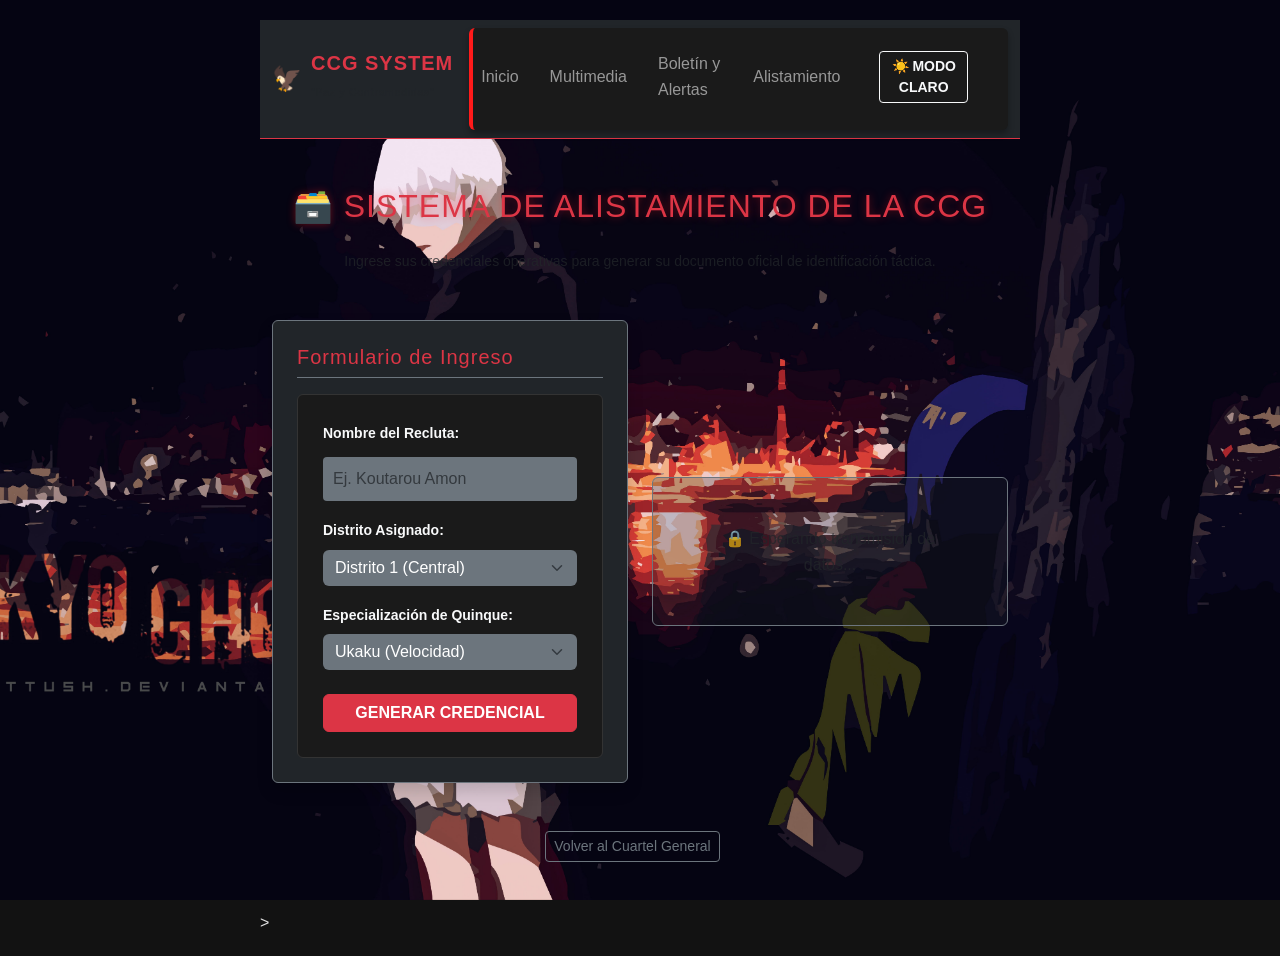
<file: enlace3.html>
<!DOCTYPE html>
<html lang="es">
<head>
    <meta charset="UTF-8">
    <meta name="viewport" content="width=device-width, initial-scale=1.0">
    <title>CCG - Registro de Investigadores</title>
    
    <link rel="icon" type="image/jpeg" href="imagen/Solo.jfif">
    
    <link href="https://cdn.jsdelivr.net/npm/bootstrap@5.3.8/dist/css/bootstrap.min.css" rel="stylesheet" integrity="sha384-sRIl4kxILFvY47J16cr9ZwB07vP4J8+LH7qKQnuqkuIAvNWLzeN8tE5YBujZqJLB" crossorigin="anonymous">    
    <link rel="stylesheet" href="Css/style.css">
</head>



<body 



style="background-image: url('imagen/Fondo.jpg'); background-repeat: no-repeat; background-size: cover; background-attachment: fixed; background-position: center;">

    <nav class="navbar navbar-expand-lg navbar-dark bg-dark border-bottom border-danger">
    <div class="container-fluid">
        <a class="navbar-brand d-flex align-items-center text-danger fw-bold" href="index.html">
            <!-- Si tienes un archivo de logo ej. Logo.png, puedes usar una etiqueta <img> aquí -->
            <span class="fs-4 me-2">🦅</span> 
            <div>
                <span class="d-block lh-1">CCG SYSTEM</span>
                <span class="text-muted fw-normal" style="font-size: 10px; letter-spacing: 1px;">"Paz y Contramedidas"</span>
            </div>
        </a>
        <button class="navbar-toggler" type="button" data-bs-toggle="collapse" data-bs-target="#navbarNav" aria-controls="navbarNav" aria-expanded="false" aria-label="Toggle navigation">
            <span class="navbar-toggler-icon"></span>
        </button>
        <div class="collapse navbar-collapse" id="navbarNav">
            <ul class="navbar-nav ms-auto align-items-center">
    <li class="nav-item"><a class="nav-link" href="index.html">Inicio</a></li>
    <li class="nav-item"><a class="nav-link" href="enlace1.html">Multimedia</a></li>
    <li class="nav-item"><a class="nav-link" href="enlace2.html">Boletín y Alertas</a></li> <li class="nav-item"><a class="nav-link" href="enlace3.html">Alistamiento</a></li>      <li class="nav-item ms-lg-3 mt-2 mt-lg-0">
        <button id="btnToggleTema" class="btn btn-outline-light btn-sm fw-bold">☀️ Modo Claro</button>
    </li>
</ul>
        </div>
    </div>
</nav>

    <div class="container my-5" style="max-width: 800px;">
        <h2 class="text-danger text-center uppercase tracking-wider mb-4">🗃️ SISTEMA DE ALISTAMIENTO DE LA CCG</h2>
        <p class="text-center text-muted small mb-5">Ingrese sus credenciales operativas para generar su documento oficial de identificación táctica.</p>

        <div class="row g-4">
            <div class="col-md-6">
                <div class="card bg-dark text-light p-4 border border-secondary shadow">
                    <h5 class="text-danger border-bottom border-secondary pb-2 mb-3">Formulario de Ingreso</h5>
                    <form id="formCredencial">
                        <div class="mb-3">
                            <label for="regNombre" class="form-label small fw-bold">Nombre del Recluta:</label>
                            <input type="text" id="regNombre" class="form-control bg-secondary text-white border-0" placeholder="Ej. Koutarou Amon" required>
                        </div>
                        <div class="mb-3">
                            <label for="regDistrito" class="form-label small fw-bold">Distrito Asignado:</label>
                            <select id="regDistrito" class="form-select bg-secondary text-white border-0">
                                <option value="Distrito 1 (Central)">Distrito 1 (Central)</option>
                                <option value="Distrito 4 (Shinjuku)">Distrito 4 (Shinjuku)</option>
                                <option value="Distrito 20 (Anteiku)">Distrito 20 (Anteiku)</option>
                            </select>
                        </div>
                        <div class="mb-3">
                            <label for="regQuinque" class="form-label small fw-bold">Especialización de Quinque:</label>
                            <select id="regQuinque" class="form-select bg-secondary text-white border-0">
                                <option value="Ukaku (Velocidad / Distancia)">Ukaku (Velocidad)</option>
                                <option value="Koukaku (Defensa / Blindado)">Koukaku (Defensa)</option>
                                <option value="Rinkaku (Potencia / Ataque)">Rinkaku (Potencia)</option>
                                <option value="Bikaku (Balance / Táctico)">Bikaku (Balance)</option>
                            </select>
                        </div>
                        <button type="submit" class="btn btn-danger w-100 fw-bold mt-2">GENERAR CREDENCIAL</button>
                    </form>
                </div>
            </div>

            <div class="col-md-6 d-flex align-items-center justify-content-center">
                <div id="vistaPreviaVacia" class="text-center border border-secondary border-dash rounded p-5 w-100 style-dark bg-dark bg-opacity-25">
                    <p class="text-muted m-0 fs-6">🔒 Esperando transmisión de datos...</p>
                </div>

                <div id="contenedorCredencial" class="card bg-black border border-danger p-3 shadow text-light w-100 d-none" style="max-width: 350px; box-shadow: 0 0 20px rgba(255, 26, 26, 0.4) !important;">
                    <div class="d-flex justify-content-between align-items-center border-bottom border-danger pb-2 mb-3">
                        <span class="fw-bold text-danger small">CCG OFFICIAL ID</span>
                        <span class="badge bg-danger text-dark fw-bold" style="font-size: 10px;">RANGO 1</span>
                    </div>
                    <div class="row align-items-center">
                        <div class="col-4 text-center">
                            <div class="bg-secondary rounded border border-danger d-flex align-items-center justify-content-center mx-auto" style="width: 70px; height: 85px;">
                                <span class="text-dark fw-bold fs-3">🕵️‍♂️</span>
                            </div>
                        </div>
                        <div class="col-8">
                            <div class="mb-1">
                                <label class="text-muted d-block" style="font-size: 9px; uppercase">INVESTIGADOR</label>
                                <span id="cardNombre" class="fw-bold text-white small">--</span>
                            </div>
                            <div class="mb-1">
                                <label class="text-muted d-block" style="font-size: 9px; uppercase">SECTOR</label>
                                <span id="cardDistrito" class="text-warning small">--</span>
                            </div>
                            <div>
                                <label class="text-muted d-block" style="font-size: 9px; uppercase">EQUIPAMIENTO</label>
                                <span id="cardQuinque" class="text-info small" style="font-size: 11px;">--</span>
                            </div>
                        </div>
                    </div>
                    <div class="border-top border-secondary text-center mt-3 pt-2" style="font-size: 8px; letter-spacing: 2px;">
                        <span class="text-success font-monospace">● ESTADO: OPERATIVO ●</span>
                    </div>
                </div>
            </div>
        </div>

        <div class="text-center mt-5">
            <a href="index.html" class="btn btn-outline-secondary btn-sm">Volver al Cuartel General</a>
        </div>
    </div>

    <script src="https://cdn.jsdelivr.net/npm/bootstrap@5.3.8/dist/js/bootstrap.bundle.min.js" integrity="sha384-FKyoEForCGlyvwx9Hj09JcYn3nv7wiPVlz7YYwJrWVcXK/BmnVDxM+D2scQbITxI" crossorigin="anonymous"></script>
    <script src="javascript/javascript.js"></script>
</body>
</html>>
</file>
<file: Css/style.css>
body {
    font-family: 'Segoe UI', Tahoma, Geneva, Verdana, sans-serif;
    line-height: 1.6;
    max-width: 800px;
    margin: 0 auto;
    padding: 20px;
    color: #e0e0e0;

    background-image: url('imagen/Fondo.jpg'); 
    background-repeat: no-repeat;                  
    background-size: cover;                         
    background-attachment: fixed;                    
    background-position: center;                    
}





        body {
    font-family: 'Segoe UI', Tahoma, Geneva, Verdana, sans-serif;
    line-height: 1.6;
    max-width: 800px;
    margin: 0 auto;
    padding: 20px;
    background-color: #121212; 
    color: #e0e0e0; 
}


h1, h2, h3, h4 {
    color: #ff1a1a; /* Rojo sangre brillante */
    text-shadow: 0px 0px 8px rgba(255, 26, 26, 0.4);
}

        h5, h6 {
            color: #b3b3b3;
        }

        
        a {
            color: #ff4d4d;
            text-decoration: none;
            font-weight: bold;
            margin-right: 15px;
            transition: color 0.3s ease;
        }

        a:hover {
            color: #ffffff;
            text-shadow: 0 0 5px #ff1a1a;
        }

        
        hr {
            border: 0;
            height: 1px;
            background: linear-gradient(to right, transparent, #ff1a1a, transparent);
            margin: 25px 0;
        }

        
        ol, ul {
            background-color: #1a1a1a; 
            padding: 15px 40px;
            border-radius: 6px;
            border-left: 4px solid #ff1a1a; /* Detalle rojo a la izquierda */
            box-shadow: 0 4px 6px rgba(0,0,0,0.3);
        }

        li {
            margin-bottom: 5px;
        }

        
        img {
            max-width: 100%;
            height: auto;
            border: 3px solid #ff1a1a;
            border-radius: 4px;
            box-shadow: 0 0 15px rgba(255, 26, 26, 0.3);
        }

        /* TABLA CON BORDES VISIBLES (Estilo Ghoul) */
        .tabla-ghoul {
            width: 100%;
            border-collapse: collapse;
            margin: 20px 0;
            background-color: #1a1a1a;
            box-shadow: 0 4px 10px rgba(0,0,0,0.5);
        }

        
        .tabla-ghoul th, .tabla-ghoul td {
            border: 2px solid #333333; 
            padding: 12px;
            text-align: left;
        }

        
        .tabla-ghoul th {
            background-color: #0a0a0a;
            color: #ff1a1a;
            font-weight: bold;
            text-transform: uppercase;
            letter-spacing: 1px;
        }

        
        .tabla-ghoul tbody tr:nth-child(even) {
            background-color: #222222;
        }

        
.caja-padding {
    border: 3px solid #ff1a1a;       
    background-color: #1a1a1a;       
    color: #e0e0e0;
    border-radius: 6px;
    
    padding: 35px;                   
}


.caja-margin {
    border: 3px solid #ffffff;       
    background-color: #1a1a1a;
    color: #e0e0e0;
    border-radius: 6px;
    padding: 15px;                   
    
    margin: 45px 0px;                
}
    


.texto-color-destacado {
    color: #ff3333; 
    font-size: 1.1rem;
}


.caja-bg-destacada {
    background-color: #e0e0e0; 
    color: #121212;            
    padding: 15px;
    border-radius: 6px;
    border-left: 5px solid #ff1a1a;
}


.caja-text-align {
    border: 2px dashed #ff1a1a; 
    padding: 15px;
    background-color: #1a1a1a;
    text-align: center;         
}


.texto-fontsize {
    font-size: 24px; 
    color: #ff3333;
    font-weight: bold;
    background-color: #1a1a1a;
    padding: 10px;
    border-left: 5px solid #ff1a1a;
}


.contenedor-interactivo {
    display: flex;
    gap: 15px;
    margin: 20px 0;
}


.caja-hover-1, .caja-hover-2 {
    flex: 1;
    padding: 15px;
    border: 2px solid #333;
    background-color: #1a1a1a;
    color: #ffffff;
    text-align: center;
    font-size: 16px;
    border-radius: 4px;
    transition: all 0.3s ease; 
}


.caja-hover-1:hover {
    color: #121212;
    background-color: #ffffff; 
    font-size: 18px;           
    border-color: #ffffff;
}


.caja-hover-2:hover {
    color: #ffffff;
    background-color: #ff1a1a; 
    font-size: 20px;           
    border-color: #ff1a1a;
    box-shadow: 0 0 10px #ff1a1a;
}


.boton-click-1, .boton-click-2 {
    flex: 1;
    padding: 15px;
    border: 2px solid #444;
    background-color: #222;
    color: #b3b3b3;
    font-size: 14px;
    font-weight: bold;
    cursor: pointer;
    border-radius: 4px;
    transition: background-color 0.2s;
}


.boton-click-1:active {
    color: #ffffff;
    background-color: #0088cc; 
    font-size: 18px;           
    border-color: #0088cc;
}


.boton-click-2:active {
    color: #000000;
    background-color: #ffcc00; 
    font-size: 11px;           
    border-color: #ffcc00;
}


.reproductor-fijo {
    position: fixed;
    bottom: 20px;       
    right: 20px;        
    background-color: #0a0a0a;
    border: 2px solid #ff1a1a;
    border-radius: 6px;
    padding: 8px;
    box-shadow: 0 0 15px rgba(255, 26, 26, 0.5);
    z-index: 1000;      
    text-align: center;
}

.etiqueta-reproductor {
    display: block;
    font-size: 11px;
    color: #ff1a1a;
    margin-bottom: 5px;
    font-weight: bold;
    text-transform: uppercase;}




        
        form {
            background-color: #1a1a1a;
            padding: 25px;
            border-radius: 6px;
            border: 1px solid #333;
        }

        input[type="text"], input[type="email"] {
            width: 100%;
            padding: 10px;
            margin-top: 5px;
            background-color: #2b2b2b;
            border: 1px solid #444;
            color: #fff;
            border-radius: 4px;
            box-sizing: border-box;
        }

        input[type="text"]:focus, input[type="email"]:focus {
            border-color: #ff1a1a;
            outline: none;
        }

        button {
            background-color: #ff1a1a;
            color: white;
            border: none;
            padding: 12px 20px;
            font-weight: bold;
            text-transform: uppercase;
            border-radius: 4px;
            cursor: pointer;
            transition: background 0.3s ease;
        }

        button:hover {
            background-color: #cc0000;
            box-shadow: 0 0 10px rgba(255, 26, 26, 0.5);
        }


        
        body {
            font-family: 'Segoe UI', Tahoma, Geneva, Verdana, sans-serif;
            background-color: #121212; 
            color: #e0e0e0; 
        }

        h1, h2, h3 {
            color: #ff1a1a;
            text-shadow: 0px 0px 8px rgba(255, 26, 26, 0.4);
        }

        /* Estilización para reproductores nativos */
        audio {
            width: 100%;
            max-width: 400px;
            filter: invert(90%) sepia(100%) saturate(500%) hue-rotate(310deg);
        }

        video {
            border: 3px solid #ff1a1a;
            border-radius: 6px;
            box-shadow: 0 0 15px rgba(255, 26, 26, 0.4);
        }
    
        body {
            font-family: 'Segoe UI', Tahoma, Geneva, Verdana, sans-serif;
            background-color: #121212; 
            color: #e0e0e0; 
        }

        h2, h3 {
            color: #ff1a1a;
            text-shadow: 0px 0px 8px rgba(255, 26, 26, 0.4);
        }

        
        .enlaces-footer a {
            color: #ff4d4d;
            text-decoration: none;
            font-weight: bold;
            margin-right: 15px;
            transition: color 0.3s ease;
        }

        .enlaces-footer a:hover {
            color: #ffffff;
            text-shadow: 0 0 5px #ff1a1a;
        }

       
        .tarjeta-hover-bando {
            background-color: #1a1a1a;
            cursor: pointer;
            transition: all 0.4s cubic-bezier(0.165, 0.84, 0.44, 1);
        }

        /* Efecto Hover 1: Anteiku (Cambia a blanco) */
        #bando-anteiku:hover {
            background-color: #ffffff !important;
            border-color: #ffffff !important;
            transform: translateY(-5px);
            box-shadow: 0 10px 20px rgba(255, 255, 255, 0.2);
        }
        #bando-anteiku:hover h4 {
            color: #121212 !important;
        }
        #bando-anteiku:hover p {
            color: #555555 !important;
        }

        /* Efecto Hover 2: CCG (Cambia a rojo sangre) */
        #bando-ccg:hover {
            background-color: #ff1a1a !important;
            border-color: #ff1a1a !important;
            transform: translateY(-5px);
            box-shadow: 0 10px 20px rgba(255, 26, 26, 0.4);
        }
        #bando-ccg:hover h4 {
            color: #ffffff !important;
        }
        #bando-ccg:hover p {
            color: #000000 !important;
            font-weight: bold;
        }
    
        body {
            font-family: 'Segoe UI', Tahoma, Geneva, Verdana, sans-serif;
            background-color: #121212; 
            color: #e0e0e0; 
        }

        h1, h2, h3 {
            color: #ff1a1a;
            text-shadow: 0px 0px 8px rgba(255, 26, 26, 0.4);
        }

        /* Estilización para reproductores nativos */
        audio {
            width: 100%;
            max-width: 400px;
            filter: invert(90%) sepia(100%) saturate(500%) hue-rotate(310deg);
        }

        video {
            border: 3px solid #ff1a1a;
            border-radius: 6px;
            box-shadow: 0 0 15px rgba(255, 26, 26, 0.4);
        }

        /* --- ESTILOS PARA MODO CLARO --- */
body.modo-claro {
    background-image: none !important; /* Quita la imagen de fondo oscura */
    background-color: #f8f9fa !important; /* Fondo gris claro / blanco */
    color: #212529 !important; /* Texto oscuro */
}

/* Forzamos a que las tarjetas y contenedores oscuros se vuelvan claros */
body.modo-claro .bg-dark,
body.modo-claro .card.bg-dark,
body.modo-claro .accordion-item.bg-dark,
body.modo-claro .accordion-body.bg-dark {
    background-color: #ffffff !important;
    color: #212529 !important;
    border-color: #dee2e6 !important;
}

/* Cambia los botones del acordeón */
body.modo-claro .accordion-button.bg-dark {
    background-color: #e9ecef !important;
    color: #dc3545 !important;
}

/* Ajusta los textos secundarios y deshabilitados para que sean legibles en fondo blanco */
body.modo-claro .text-muted,
body.modo-claro .text-secondary {
    color: #6c757d !important;
}

/* Ajusta los inputs del formulario */
body.modo-claro form .bg-secondary {
    background-color: #e9ecef !important;
    color: #212529 !important;
    border: 1px solid #ced4da !important;
}

/* Fuente para todo el cuerpo de la página (textos, párrafos, listas) */
body {
    font-family: 'Roboto', sans-serif;
    font-weight: 400;
}

/* Fuente tecnológica/militar para todos los títulos y elementos destacados */
h1, h2, h3, h4, h5, h6, .navbar-brand, .panel-fijo-alerta span {
    font-family: 'Orbitron', sans-serif;
    letter-spacing: 1px; /* Añade un espacio elegante entre letras */
}

/* Adaptación de la tercera página al modo claro */
body.modo-claro #contenedorCredencial {
    background-color: #f1f3f5 !important;
    border-color: #6c757d !important;
    box-shadow: 0 4px 10px rgba(0,0,0,0.15) !important;
}
body.modo-claro #contenedorCredencial span {
    color: #212529 !important;
}
body.modo-claro #contenedorCredencial .text-danger {
    color: #dc3545 !important; /* Rojo estandar para títulos en claro */
}
body.modo-claro #contenedorCredencial .text-warning {
    color: #d63384 !important; /* Cambiamos a un tono visible en fondo claro */
}
body.modo-claro #contenedorCredencial .text-success {
    color: #198754 !important;
}

/* Adaptar Modal y Footer al Modo Claro */
body.modo-claro footer {
    background-color: #e9ecef !important;
    border-color: #ced4da !important;
}
body.modo-claro footer p, 
body.modo-claro footer a {
    color: #495057 !important;
}
body.modo-claro .modal-content {
    background-color: #ffffff !important;
    color: #212529 !important;
    border-color: #6c757d !important;
}
body.modo-claro .modal-header,
body.modo-claro .modal-footer {
    border-color: #dee2e6 !important;
}
body.modo-claro .btn-close {
    filter: invert(0) !important; /* Cambia el botón de cerrar a color oscuro */
}

/* Hace que los botones de redes sociales se adapten al modo claro */
body.modo-claro footer .btn-outline-secondary {
    color: #495057 !important;
    border-color: #6c757d !important;
}

body.modo-claro footer .btn-outline-secondary:hover {
    background-color: #6c757d !important;
    color: #ffffff !important;
}
</file>
